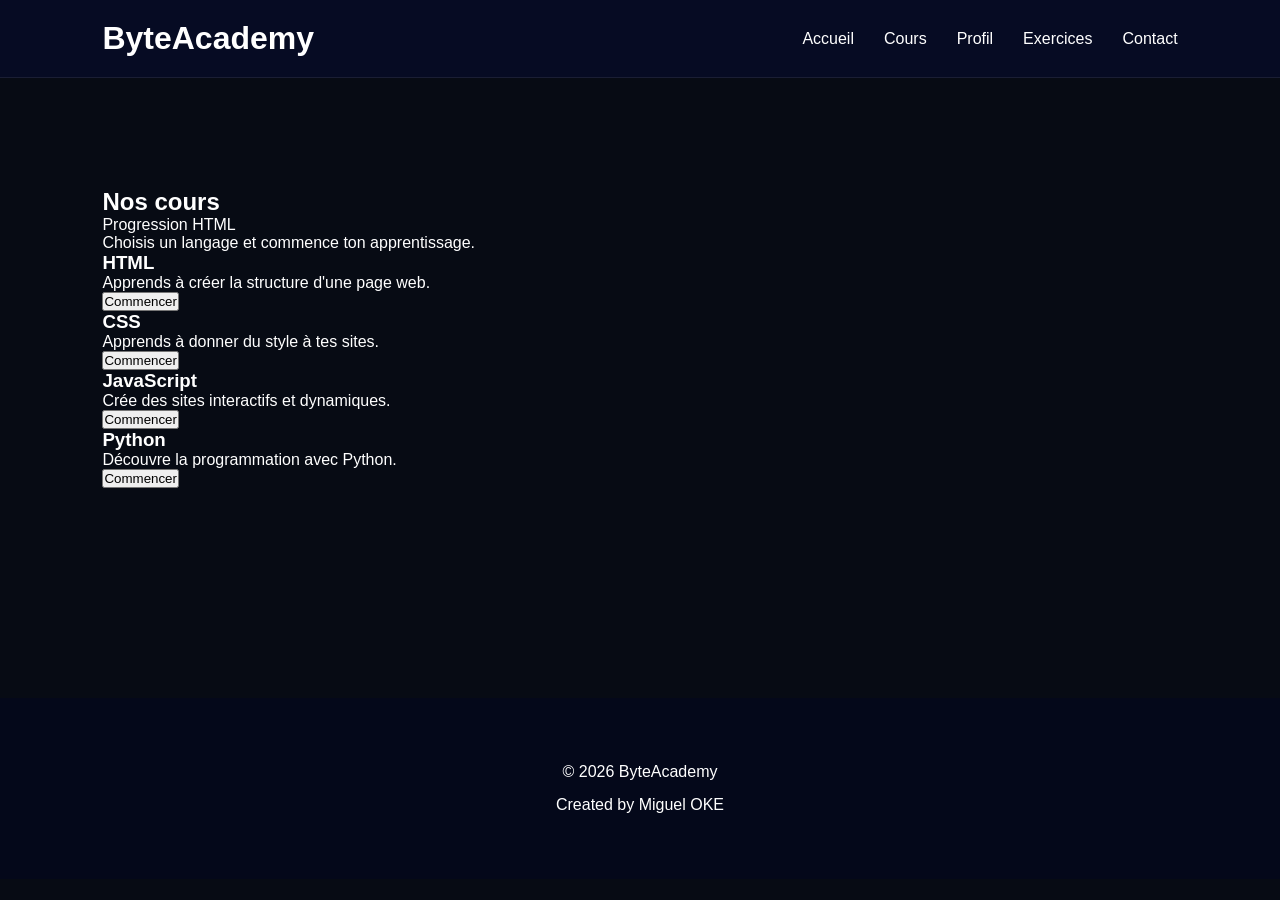
<file: cours.html>
<!DOCTYPE html>
<html lang="fr">

<head>
    <meta charset="UTF-8">
    <meta name="viewport" content="width=device-width, initial-scale=1.0">

    <title>ByteAcademy - Cours</title>

    <link rel="stylesheet" href="assets/css/style.css">
</head>


<body>

<header>

    <h1>ByteAcademy</h1>

    <nav>
        <a href="index.html">Accueil</a>
        <a href="cours.html">Cours</a>
        <a href="profil.html">Profil</a>
        <a href="#">Exercices</a>
        <a href="#">Contact</a>
    </nav>

</header>



<main>

<section class="cours-page">

    <h2>Nos cours</h2>

    <div class="progression">

        <p>Progression HTML</p>

        <div class="barre">
            <div class="avance"></div>
        </div>

    </div>

    <p>
        Choisis un langage et commence ton apprentissage.
    </p>


    <div class="cartes">


        <div class="carte">
            <h3>HTML</h3>

            <p>
                Apprends à créer la structure
                d'une page web.
            </p>

            <a href="html-cours.html">
    <button>Commencer</button>
</a>
        </div>



        <div class="carte">
            <h3>CSS</h3>

            <p>
                Apprends à donner du style
                à tes sites.
            </p>

            <button>Commencer</button>
        </div>



        <div class="carte">
            <h3>JavaScript</h3>

            <p>
                Crée des sites interactifs
                et dynamiques.
            </p>

            <button>Commencer</button>
        </div>



        <div class="carte">
            <h3>Python</h3>

            <p>
                Découvre la programmation
                avec Python.
            </p>

    <button>Commencer</button>
</a>
        </div>


    </div>


</section>

</main>



<footer>

    <p>© 2026 ByteAcademy</p>
    <p>Created by Miguel OKE</p>

</footer>


</body>
</html>
</file>
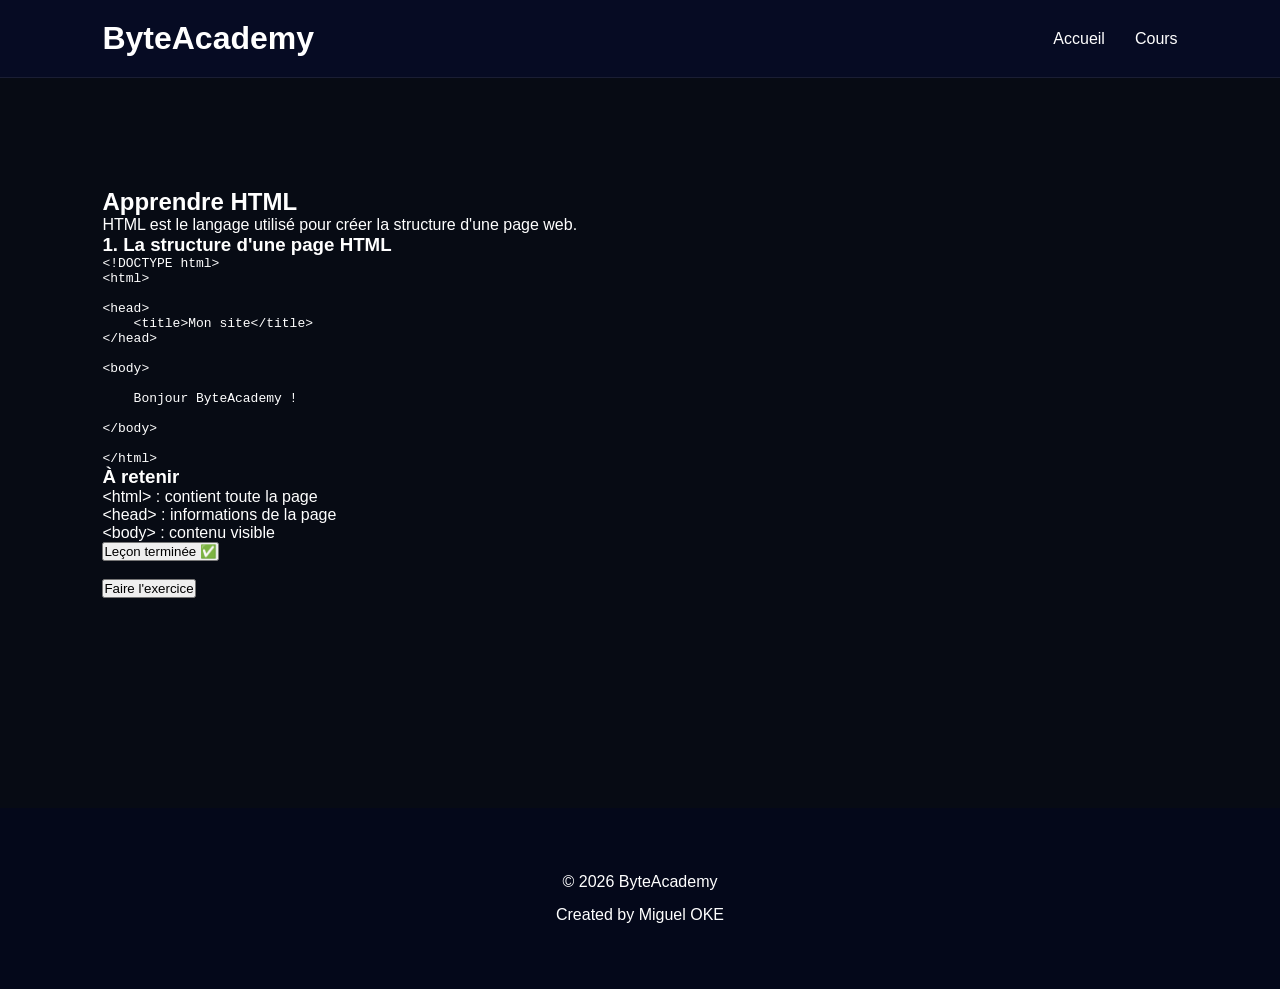
<file: html-cours.html>
<!DOCTYPE html>
<html lang="fr">

<head>
    <meta charset="UTF-8">
    <meta name="viewport" content="width=device-width, initial-scale=1.0">

    <title>ByteAcademy - Cours HTML</title>

    <link rel="stylesheet" href="assets/css/style.css">
</head>


<body>

<header>

    <h1>ByteAcademy</h1>

    <nav>
        <a href="index.html">Accueil</a>
        <a href="cours.html">Cours</a>
    </nav>

</header>


<main>

<section class="lecon">

    <h2>Apprendre HTML</h2>

    <p>
        HTML est le langage utilisé pour créer la structure
        d'une page web.
    </p>


    <h3>1. La structure d'une page HTML</h3>


    <div class="code">

<pre>
&lt;!DOCTYPE html&gt;
&lt;html&gt;

&lt;head&gt;
    &lt;title&gt;Mon site&lt;/title&gt;
&lt;/head&gt;

&lt;body&gt;

    Bonjour ByteAcademy !

&lt;/body&gt;

&lt;/html&gt;
</pre>

    </div>


    <h3>À retenir</h3>

    <ul>
        <li>&lt;html&gt; : contient toute la page</li>
        <li>&lt;head&gt; : informations de la page</li>
        <li>&lt;body&gt; : contenu visible</li>
    </ul>


    <a href="exercice-html.html">
<button onclick="terminerLecon()">
Leçon terminée ✅
</button>

<br><br>

<a href="exercice-html.html">
<button>Faire l'exercice</button>
</a>
</a>


</section>

</main>


<footer>

<p>© 2026 ByteAcademy</p>
<p>Created by Miguel OKE</p>

</footer>


</body>
</html>
</file>
<file: assets/css/style.css>
<<<<<<< HEAD
/* =========================================
   BYTEACADEMY - STYLE PRINCIPAL
   Créé par Miguel OKE
========================================= */

/* ---------- VARIABLES ---------- */

:root{

    --primary:#1D4EFF;
    --secondary:#7B2FF7;

    --background:#060B23;
    --card:#111B46;

    --text:#FFFFFF;
    --text-secondary:#C6D2FF;

}

/* ---------- RESET ---------- */

*{
    margin:0;
    padding:0;
    box-sizing:border-box;
}

body{

    font-family:Arial, Helvetica, sans-serif;

    background:var(--background);

    color:var(--text);

}

/* ---------- HEADER ---------- */

header{

    display:flex;

    justify-content:space-between;

    align-items:center;

    padding:20px 8%;

    position:sticky;

    top:0;

    background:#060B23;

    border-bottom:1px solid rgba(255,255,255,.08);

}

/* ---------- LOGO ---------- */

.logo{

    display:flex;

    align-items:center;

    gap:15px;

}

.logo img{

    width:110px;

    height:110px;

    object-fit:contain;

}

.logo h2{

    font-size:28px;

}

/* ---------- MENU ---------- */

nav{

    display:flex;

    gap:30px;

}

nav a{

    color:white;

    text-decoration:none;

    transition:.3s;

}

nav a:hover{

    color:var(--primary);

}

/* ---------- BOUTON CONNEXION ---------- */

.btn-login{

    text-decoration:none;

    background:linear-gradient(90deg,var(--primary),var(--secondary));

    color:white;

    padding:12px 25px;

    border-radius:10px;

    font-weight:bold;

    transition:.3s;

}

.btn-login:hover{

    transform:translateY(-2px);

}
/* ==========================
   FOOTER
========================== */

footer{

    margin-top:100px;

    padding:50px 8%;

    text-align:center;

    background:#04081a;

}

.footer-logo{

    display:flex;

    justify-content:center;

    align-items:center;

    gap:15px;

    margin-bottom:20px;

}

.footer-logo img{

    width:50px;

}

footer p{

    color:var(--text-secondary);

    margin:15px 0;

}

footer hr{

    border:none;

    border-top:1px solid rgba(255,255,255,.1);

    margin:25px 0;

}
=======
/* ===== RESET ===== */
>>>>>>> b2d9844 (Mise à jour de la page accueil avec hero section)
*{
    margin:0;
    padding:0;
    box-sizing:border-box;
}

html{
    scroll-behavior:smooth;
}

body{
    font-family:'Poppins',sans-serif;
    background:#070B14;
    color:#fff;
    overflow-x:hidden;
}

a{
    text-decoration:none;
    color:inherit;
}

ul{
    list-style:none;
}

img{
    max-width:100%;
    display:block;
}

/* ===== CONTAINER ===== */

.container{
    width:90%;
    max-width:1300px;
    margin:auto;
}

/* ===== NAVBAR ===== */

.navbar{

    position:fixed;
    top:0;
    left:0;
    width:100%;

    display:flex;
    justify-content:space-between;
    align-items:center;

    padding:20px 8%;

    backdrop-filter:blur(20px);

    background:rgba(10,15,30,.55);

    border-bottom:1px solid rgba(255,255,255,.08);

    z-index:999;
}

.logo{

    display:flex;
    align-items:center;
    gap:12px;
}

.logo img{

    width:55px;
}

.logo span{

    font-size:1.5rem;
    font-weight:700;

}

.nav-links{

    display:flex;
    gap:35px;
}

.nav-links a{

    transition:.3s;
}

.nav-links a:hover{

    color:#5D8CFF;
}

.actions{

    display:flex;
    align-items:center;
    gap:18px;
}

/* ===== BUTTON ===== */

.btn-primary{

    background:linear-gradient(90deg,#3B82F6,#8B5CF6);

    color:#fff;

    padding:14px 28px;

    border-radius:12px;

    font-weight:600;

    transition:.3s;
}

.btn-primary:hover{

    transform:translateY(-3px);

    box-shadow:0 0 25px rgba(90,120,255,.45);

}

.btn-secondary{

    border:2px solid #4F7CFF;

    padding:14px 28px;

    border-radius:12px;

    transition:.3s;
}

.btn-secondary:hover{

    background:#4F7CFF;
}

/* ===== SECTION ===== */

section{

    padding:110px 8%;
}
/* ================= LOADER ================= */

#loader{

    position:fixed;

    inset:0;

    background:#070B14;

    display:flex;

    flex-direction:column;

    justify-content:center;

    align-items:center;

    z-index:99999;

    transition:.8s;

}

#loader img{

    width:120px;

    animation:float 3s infinite;

}

.loader-hidden{

    opacity:0;

    visibility:hidden;

}

/* ================= Scroll Top ================= */

#scrollTop{

    position:fixed;

    bottom:30px;

    right:30px;

    width:55px;

    height:55px;

    border:none;

    border-radius:50%;

    background:linear-gradient(135deg,#3b82f6,#8b5cf6);

    color:white;

    cursor:pointer;

    font-size:20px;

    opacity:0;

    transform:translateY(30px);

    transition:.4s;

}

.show-btn{

    opacity:1 !important;

    transform:translateY(0) !important;

}

#scrollTop:hover{

    transform:scale(1.1);

}
/* ===== Boutons ===== */

.btn-primary,
.btn-secondary{

    position:relative;

    overflow:hidden;

}

.btn-primary::before,
.btn-secondary::before{

    content:"";

    position:absolute;

    width:40px;

    height:200%;

    background:rgba(255,255,255,.25);

    transform:rotate(30deg);

    left:-80px;

    top:-50%;

    transition:.6s;

}

.btn-primary:hover::before,
.btn-secondary:hover::before{

    left:140%;

}
/* ===== HERO SECTION ===== */

.hero {
    min-height: 85vh;
    display: flex;
    align-items: center;
    justify-content: space-between;
    gap: 50px;
    padding: 80px 8%;
    background: #080b18;
    overflow: hidden;
}

.hero-content {
    max-width: 600px;
    animation: slideLeft 1s ease;
}

.hero-content h1 {
    font-size: 3.5rem;
    line-height: 1.2;
    background: linear-gradient(90deg, #00eaff, #7b2cff);
    -webkit-background-clip: text;
    color: transparent;
}

.hero-content p {
    margin: 25px 0;
    font-size: 1.1rem;
    color: #c7c7c7;
}

.hero-buttons {
    display: flex;
    gap: 20px;
}

.btn-primary,
.btn-secondary {
    padding: 14px 30px;
    border-radius: 30px;
    text-decoration: none;
    font-weight: bold;
    transition: 0.3s;
}

.btn-primary {
    background: linear-gradient(90deg, #00eaff, #7b2cff);
    color: white;
}

.btn-primary:hover {
    transform: translateY(-5px);
}

.btn-secondary {
    border: 2px solid #00eaff;
    color: #00eaff;
}

.btn-secondary:hover {
    background: #00eaff;
    color: #080b18;
}

.hero-image img {
    width: 420px;
    animation: float 4s ease-in-out infinite;
}


/* ===== ABOUT ===== */

.about {
    text-align: center;
    padding: 70px 10%;
}

.about h2 {
    font-size: 2.5rem;
    color: white;
}

.about p {
    color: #aaa;
    max-width: 700px;
    margin: 20px auto;
}


/* ===== ANIMATIONS ===== */

@keyframes float {
    0%,100% {
        transform: translateY(0);
    }

    50% {
        transform: translateY(-20px);
    }
}

@keyframes slideLeft {
    from {
        opacity: 0;
        transform: translateX(-50px);
    }

    to {
        opacity: 1;
        transform: translateX(0);
    }
}


/* ===== MOBILE ===== */

@media(max-width:900px) {

    .hero {
        flex-direction: column;
        text-align: center;
    }

    .hero-content h1 {
        font-size: 2.5rem;
    }

    .hero-image img {
        width: 300px;
    }

    .hero-buttons {
        justify-content: center;
    }
}
</file>
